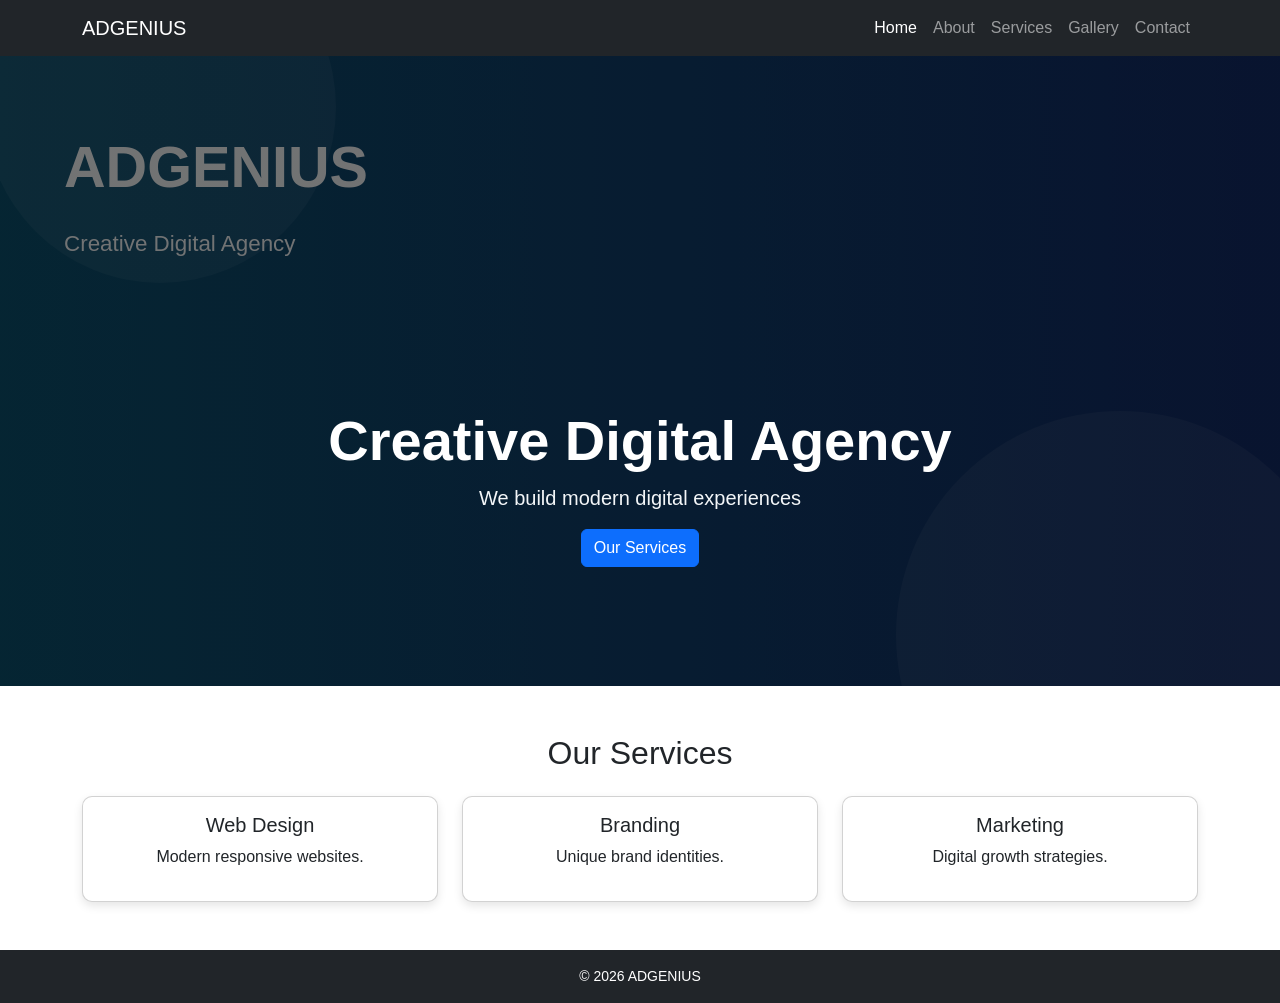
<file: index.html>
<!DOCTYPE html>
<html lang="en">
<head>
  <meta charset="UTF-8">
  <meta name="viewport" content="width=device-width, initial-scale=1.0">
  <title>ADGENIUS</title>

  <link href="https://cdn.jsdelivr.net/npm/bootstrap@5.3.3/dist/css/bootstrap.min.css" rel="stylesheet">

  <link rel="stylesheet" href="css/style.css">
</head>
<body>

<nav class="navbar navbar-expand-lg navbar-dark bg-dark">
  <div class="container">
    <a class="navbar-brand" href="index.html">ADGENIUS</a>
    <button class="navbar-toggler" data-bs-toggle="collapse" data-bs-target="#nav">
      <span class="navbar-toggler-icon"></span>
    </button>

    <div id="nav" class="collapse navbar-collapse">
      <ul class="navbar-nav ms-auto">
        <li class="nav-item"><a class="nav-link active" href="index.html">Home</a></li>
        <li class="nav-item"><a class="nav-link" href="about.html">About</a></li>
        <li class="nav-item"><a class="nav-link" href="services.html">Services</a></li>
        <li class="nav-item"><a class="nav-link" href="gallery.html">Gallery</a></li>
        <li class="nav-item"><a class="nav-link" href="contact.html">Contact</a></li>
      </ul>
    </div>
  </div>
</nav>

<section class="hero text-white text-center d-flex align-items-center">
  <div class="container">
    <h1 class="display-4">Creative Digital Agency</h1>
    <p class="lead">We build modern digital experiences</p>
    <a href="services.html" class="btn btn-primary">Our Services</a>
  </div>
</section>
<main>
<section class="py-5">
  <div class="container text-center">
    <h2 class="mb-4">Our Services</h2>
    <div class="row g-4">
      <div class="col-md-4">
        <div class="card p-3">
          <h5>Web Design</h5>
          <p>Modern responsive websites.</p>
        </div>
      </div>
      <div class="col-md-4">
        <div class="card p-3">
          <h5>Branding</h5>
          <p>Unique brand identities.</p>
        </div>
      </div>
      <div class="col-md-4">
        <div class="card p-3">
          <h5>Marketing</h5>
          <p>Digital growth strategies.</p>
        </div>
      </div>
    </div>
  </div>
</section>
</main>
<footer class="bg-dark text-white text-center py-3">
  © 2026 ADGENIUS
</footer>

<script src="https://cdn.jsdelivr.net/npm/bootstrap@5.3.3/dist/js/bootstrap.bundle.min.js"></script>
<script src="js/main.js"></script>

</body>
</html>
</file>
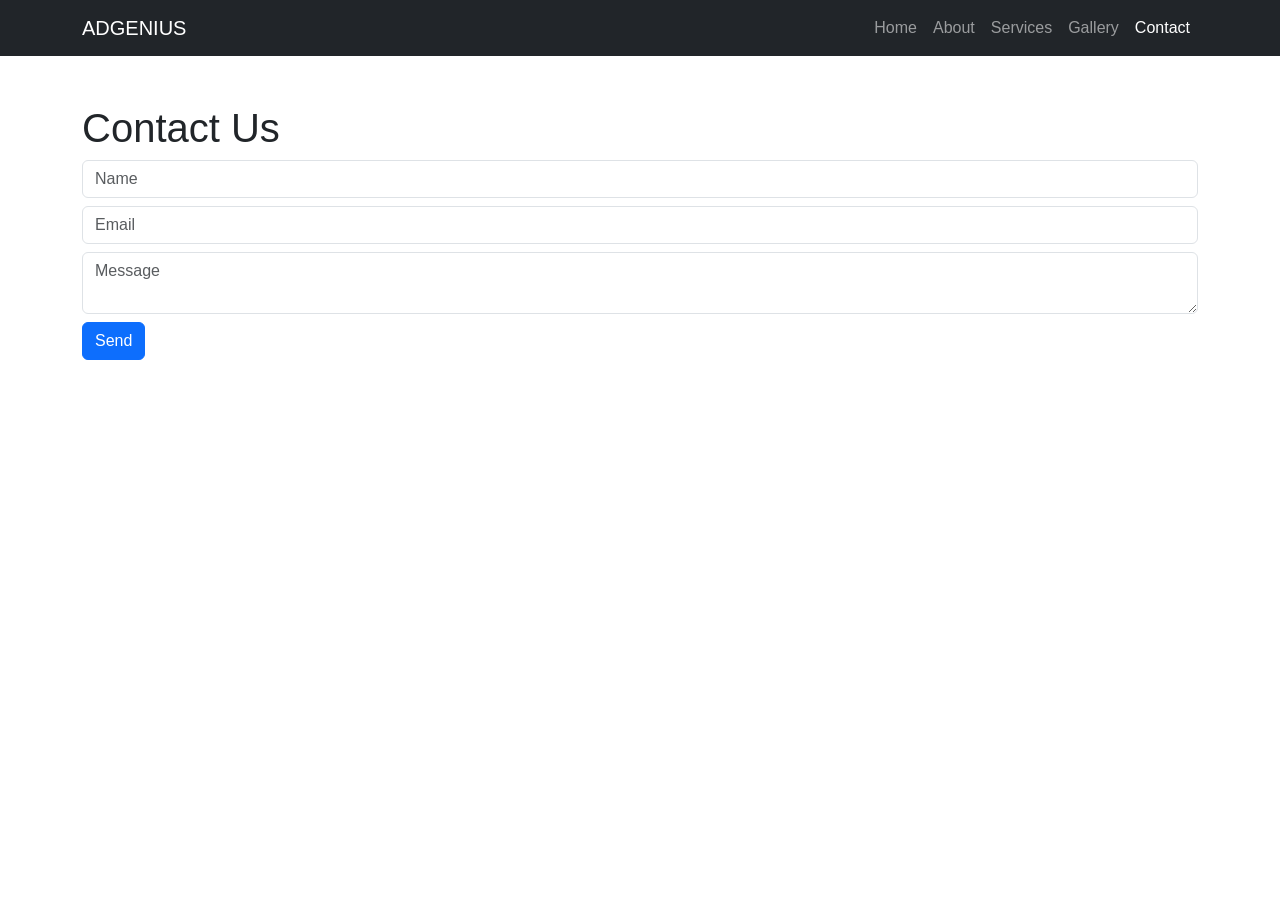
<file: contact.html>
<!DOCTYPE html>
<html>
<head>
  <meta charset="UTF-8">
  <meta name="viewport" content="width=device-width, initial-scale=1.0">
  <title>Contact</title>
  <link href="https://cdn.jsdelivr.net/npm/bootstrap@5.3.3/dist/css/bootstrap.min.css" rel="stylesheet">
  <link rel="stylesheet" href="css/style.css">
</head>
<body>
  <nav class="navbar navbar-expand-lg navbar-dark bg-dark">
  <div class="container">
    <a class="navbar-brand" href="index.html">ADGENIUS</a>
    <button class="navbar-toggler" data-bs-toggle="collapse" data-bs-target="#nav">
      <span class="navbar-toggler-icon"></span>
    </button>

    <div id="nav" class="collapse navbar-collapse">
      <ul class="navbar-nav ms-auto">
        <li class="nav-item"><a class="nav-link" href="index.html">Home</a></li>
        <li class="nav-item"><a class="nav-link" href="about.html">About</a></li>
        <li class="nav-item"><a class="nav-link" href="services.html">Services</a></li>
        <li class="nav-item"><a class="nav-link" href="gallery.html">Gallery</a></li>
        <li class="nav-item"><a class="nav-link active" href="contact.html">Contact</a></li>
      </ul>
    </div>
  </div>
</nav>
<div class="container py-5">
  <h1>Contact Us</h1>
  <form id="contactForm">
    <input class="form-control mb-2" placeholder="Name" required>
    <input class="form-control mb-2" type="email" placeholder="Email" required>
    <textarea class="form-control mb-2" placeholder="Message" required></textarea>
    <button class="btn btn-primary">Send</button>
  </form>
  <p id="msg" class="mt-3 text-success"></p>
</div>
<script src="js/main.js"></script>
</body>
</html>
</file>
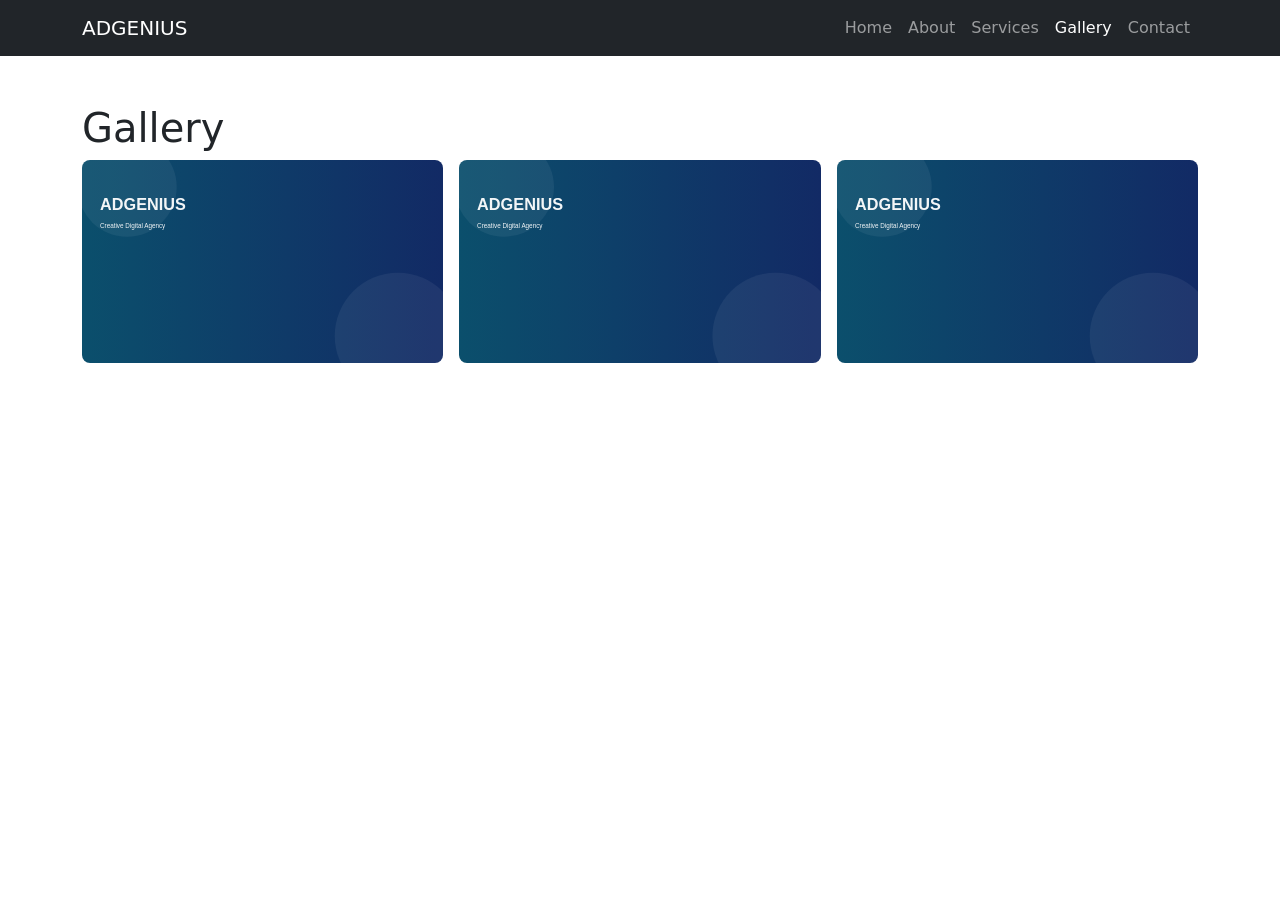
<file: gallery.html>
<!DOCTYPE html>
<html>
<head>
  <meta charset="UTF-8">
  <meta name="viewport" content="width=device-width, initial-scale=1.0">
  <title>Gallery</title>
  <link rel="stylesheet" href="css/style.css">
  <link href="https://cdn.jsdelivr.net/npm/bootstrap@5.3.3/dist/css/bootstrap.min.css" rel="stylesheet">
</head>
<body>
  <nav class="navbar navbar-expand-lg navbar-dark bg-dark">
  <div class="container">
    <a class="navbar-brand" href="index.html">ADGENIUS</a>
    <button class="navbar-toggler" data-bs-toggle="collapse" data-bs-target="#nav">
      <span class="navbar-toggler-icon"></span>
    </button>

    <div id="nav" class="collapse navbar-collapse">
      <ul class="navbar-nav ms-auto">
        <li class="nav-item"><a class="nav-link" href="index.html">Home</a></li>
        <li class="nav-item"><a class="nav-link" href="about.html">About</a></li>
        <li class="nav-item"><a class="nav-link" href="services.html">Services</a></li>
        <li class="nav-item"><a class="nav-link active" href="gallery.html">Gallery</a></li>
        <li class="nav-item"><a class="nav-link" href="contact.html">Contact</a></li>
      </ul>
    </div>
  </div>
</nav>
<div class="container py-5">
  <h1>Gallery</h1>
  <div class="row g-3">
    <div class="col-md-4"><img src="assets/img/1.svg" class="img-fluid" alt="Creative design project"></div>
    <div class="col-md-4"><img src="assets/img/1.svg" class="img-fluid" alt="Creative design project"></div>
    <div class="col-md-4"><img src="assets/img/1.svg" class="img-fluid" alt="Creative design project"></div>
  </div>
</div>
</body>
</html>
</file>
<file: css/style.css>
body { font-family: Arial, sans-serif; }
.hero {
 height: 69vh;
 min-height:360px;
 justify-content: center;
 padding-top: 80px;
 display:flex;
 align-items:center;
 background: linear-gradient(#0008,#0008), url('../assets/img/1.svg') center/cover;
 background-color:#0b4f6c;
 background-size:cover;
}
.hero .container {
 padding: 10rem 1rem 3rem;
}
.hero .display-4 { color: #fff; font-weight:700;  }
.hero .lead { color: #f3f6f8; }
.card {
 border-radius: 10px;
 box-shadow: 0 4px 10px rgba(0,0,0,0.1);
 transition: .3s;
}

.card:hover {
 transform: translateY(-5px);
}
@media (min-width: 1200px) {
  .hero {
    padding-top: 120px; 
    height: 70vh;      
  }
}
@media (max-width: 991px) {
	.hero { height: 55vh; }
	.hero .display-4 { font-size: 2.25rem; }
}
@media (max-width: 575px) {
	.hero { height: 455vh; }
	.hero .display-4 { font-size: 1.6rem; }
	.hero .lead { font-size: 0.95rem; }
	.card { padding: 1rem; }
}

footer {
 font-size: 14px;
}

img {
 border-radius: 8px;
}
.navbar {
 position: sticky;
 top: 0;
 z-index: 1000;

}
</file>
